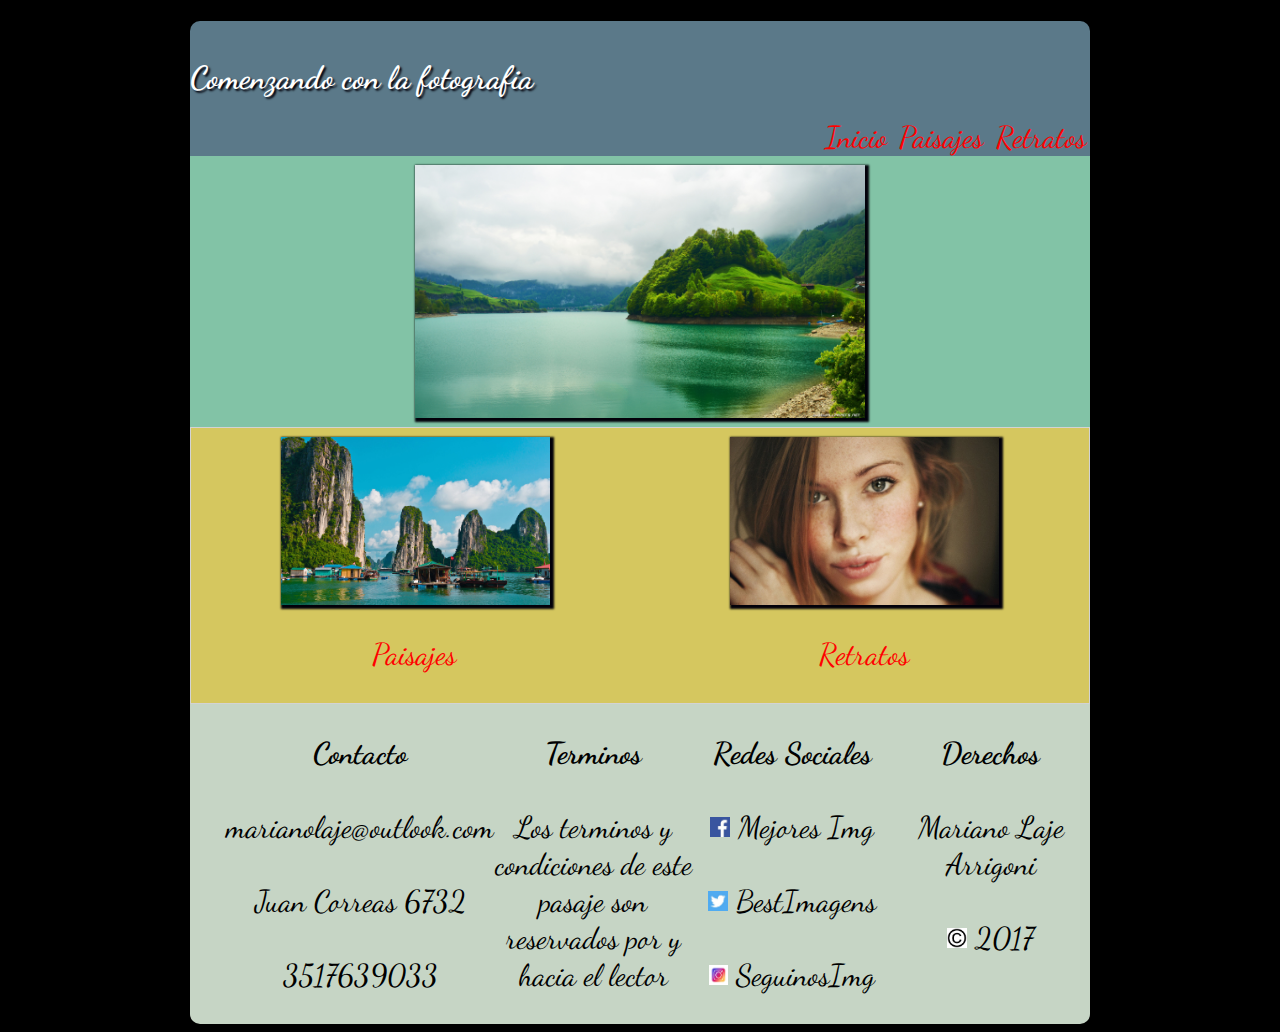
<file: index.html>
<!DOCTYPE html>
<html>
  <head>
    <meta charset="utf-8">
    <meta name="viewport" content="width=device-width, user-scalable=no, initial-scale=1.0">
    <title>Comenzando con la fotografia</title>
    <link rel="stylesheet" href="css/estilos.css">
    <link href="https://fonts.googleapis.com/css?family=Dancing+Script" rel="stylesheet">
  </head>
  <body>
    <nav class="all">
      <header>
        <h1> <br>Comenzando con la fotografia</h1>
        <nav class="menu">
          <a href="index.html" class="links">Inicio</a>
          <a href="paisajes.html" class="links">Paisajes</a>
          <a href="retratos.html" class="links">Retratos</a>
        </nav>
      </header>
      <section class="primeraImg">
        <img src="img/imgPrincipal.jpg" alt="Imagen Central">
      </section>
      <nav class="segundaParte">
        <section class="segundaImg">
          <img src="img/imgPaisajes.jpg" alt="Paisajes">
          <p><a class="links" href="paisajes.html">Paisajes</a></p>
        </section>
        <section class="terceraImg">
          <img src="img/imgRetratos.jpg" alt="Retratos">
          <p><a class="links" href="retratos.html">Retratos</a></p>
        </section>
      </nav>
      <footer id="pieDePag">
        <p><strong>Contacto</strong> <br><br>marianolaje@outlook.com <br><br> Juan Correas 6732 <br><br> 3517639033 </p>
        <p><strong>Terminos</strong> <br><br>Los terminos y condiciones de este pasaje son reservados por y hacia el lector </p>
        <p><strong>Redes Sociales</strong> <br><br><img class="imgFooter" src="img/facebook.jpg" alt="facebook"> Mejores Img <br><br><img class="imgFooter" src="img/twitter.jpg" alt="facebook">  BestImagens <br><br><img class="imgFooter" src="img/instagram.jpg" alt="facebook">  SeguinosImg</p>
        <p><strong>Derechos</strong> <br><br>Mariano Laje Arrigoni <br><br> <img class="imgFooter" src="img/copyright.jpg" alt="simbolo de copyright"> 2017 </p>
      </footer>
    </nav>
  </body>
</html>
</file>
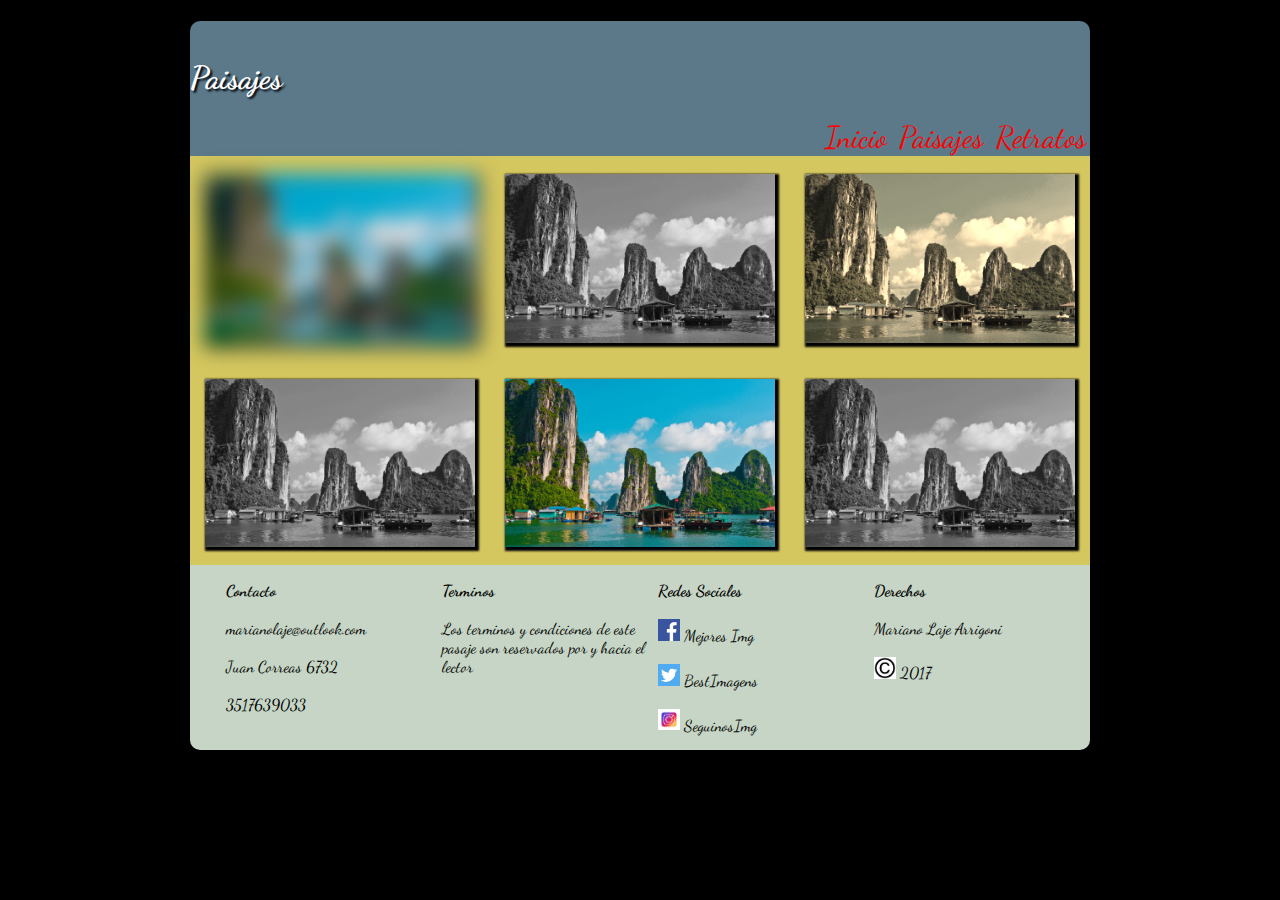
<file: paisajes.html>
<!DOCTYPE html>
<html>
  <head>
    <meta charset="utf-8">
    <meta name="viewport" content="width=device-width, user-scalable=no, initial-scale=1.0">
    <title>Paisajes</title>
    <link rel="stylesheet" href="css/paisajes.css">
    <link href="https://fonts.googleapis.com/css?family=Dancing+Script" rel="stylesheet">
  </head>
  <body>
    <nav class="all">
      <header>
        <h1> <br>Paisajes</h1>
        <nav class="menu">
          <a href="index.html" class="links">Inicio</a>
          <a href="paisajes.html" class="links">Paisajes</a>
          <a href="retratos.html" class="links">Retratos</a>
        </nav>
      </header>
      <section id="galeria1" class="galeria">
        <img src="img/imgPaisajes.jpg" alt="paisajes">
        <img src="img/imgPaisajes.jpg" alt="paisajes">
        <img src="img/imgPaisajes.jpg" alt="paisajes">
      </section>
      <section id="galeria2" class="galeria">
        <img src="img/imgPaisajes.jpg" alt="paisajes">
        <img src="img/imgPaisajes.jpg" alt="paisajes">
        <img src="img/imgPaisajes.jpg" alt="paisajes">
      </section>
      <footer id="pieDePag">
        <p><strong>Contacto</strong> <br><br>marianolaje@outlook.com <br><br> Juan Correas 6732 <br><br> 3517639033 </p>
        <p><strong>Terminos</strong> <br><br>Los terminos y condiciones de este pasaje son reservados por y hacia el lector </p>
        <p><strong>Redes Sociales</strong> <br><br><img class="imgFooter" src="img/facebook.jpg" alt="facebook"> Mejores Img <br><br><img class="imgFooter" src="img/twitter.jpg" alt="facebook">  BestImagens <br><br><img class="imgFooter" src="img/instagram.jpg" alt="facebook">  SeguinosImg</p>
        <p><strong>Derechos</strong> <br><br>Mariano Laje Arrigoni <br><br> <img class="imgFooter" src="img/copyright.jpg" alt="simbolo de copyright"> 2017 </p>
      </footer>
    </nav>
  </body>
</html>
</file>
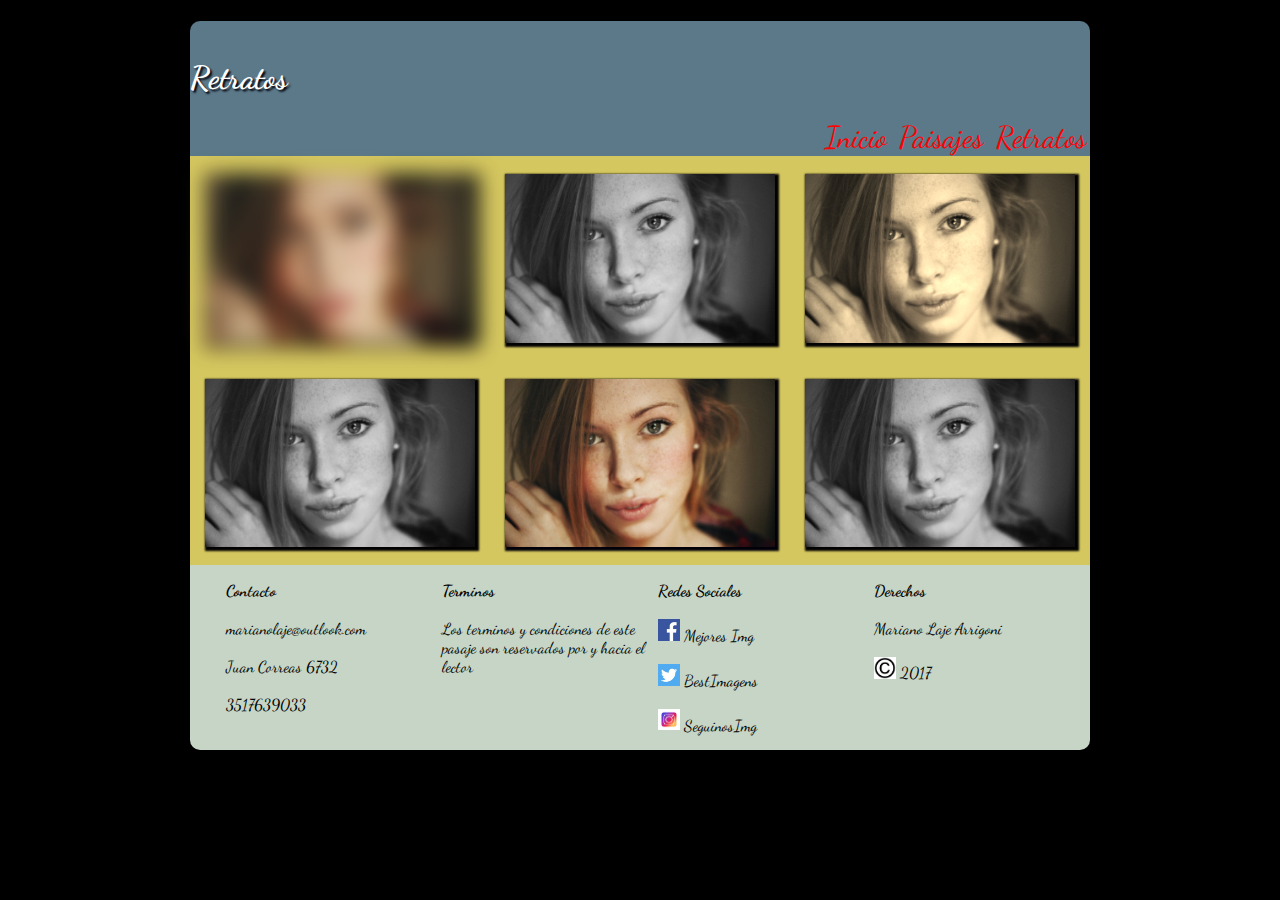
<file: retratos.html>
<!DOCTYPE html>
<html>
  <head>
    <meta charset="utf-8">
    <meta name="viewport" content="width=device-width, user-scalable=no, initial-scale=1.0">
    <title>Retratos</title>
    <link rel="stylesheet" href="css/paisajes.css">
    <link href="https://fonts.googleapis.com/css?family=Dancing+Script" rel="stylesheet">
  </head>
  <body>
    <nav class="all">
      <header>
        <h1> <br>Retratos</h1>
        <nav class="menu">
          <a href="index.html" class="links">Inicio</a>
          <a href="paisajes.html" class="links">Paisajes</a>
          <a href="retratos.html" class="links">Retratos</a>
        </nav>
      </header>
      <section id="galeria1" class="galeria">
        <img src="img/imgRetratos.jpg" alt="retratos">
        <img src="img/imgRetratos.jpg" alt="retratos">
        <img src="img/imgRetratos.jpg" alt="retratos">
      </section>
      <section id="galeria2" class="galeria">
        <img src="img/imgRetratos.jpg" alt="retratos">
        <img src="img/imgRetratos.jpg" alt="retratos">
        <img src="img/imgRetratos.jpg" alt="retratos">
      </section>
      <footer id="pieDePag">
        <p><strong>Contacto</strong> <br><br>marianolaje@outlook.com <br><br> Juan Correas 6732 <br><br> 3517639033 </p>
        <p><strong>Terminos</strong> <br><br>Los terminos y condiciones de este pasaje son reservados por y hacia el lector </p>
        <p><strong>Redes Sociales</strong> <br><br><img class="imgFooter" src="img/facebook.jpg" alt="facebook"> Mejores Img <br><br><img class="imgFooter" src="img/twitter.jpg" alt="facebook">  BestImagens <br><br><img class="imgFooter" src="img/instagram.jpg" alt="facebook">  SeguinosImg</p>
        <p><strong>Derechos</strong> <br><br>Mariano Laje Arrigoni <br><br> <img class="imgFooter" src="img/copyright.jpg" alt="simbolo de copyright"> 2017 </p>
      </footer>
    </nav>
  </body>
</html>
</file>
<file: css/estilos.css>
/*codigo general de toda la pag*/
body{
  font-family:"Dancing Script";
  background-color: black;
  animation: slidein 2s;
}
@-webkit-keyframes slidein{
  0%{
    margin-top: 150%;
  }
  60%{
    margin-top: -5%;
  }
  100%{
    margin-top: 0%;
  }
}
section img{
  box-shadow: 2px 2px 2px 2px #02010a;
}

/*codigo de cabecera*/
header{
  background-color: #5b7989;
  border-radius: 10px 10px 0px 0px;
  width: 100%;
}
header h1{
  color:white;
  text-shadow: 2px 2px 2px #02010a;
  font-size: 200%;
}
.menu{
  font-size: 190%;
}

/*links*/
.links{
  text-decoration: none;
  color: red;
  margin-right: 0.5%;
}
a:hover{
  color:blue;
}

/*codigo de imagen sola*/
.primeraImg{
  background-color: #82c3a6;
  clear: both;
  padding-top: 1%;
  padding-bottom: 1%;
}
.primeraImg img{
  width: 50%;
  display: block;
  margin: auto;
}

/* codigo de 2 imagenes*/
.segundaParte{
  background-color: #d5c75f;
  width: 99.8%;
  display: flex;
  flex-wrap: nowrap;
  border: solid lightgrey 1px;
}
.segundaImg img{
  display: block;
  margin: auto;
  transition: transform 1s;
  margin-top: 2%;
  margin-bottom: 2%;
}
.segundaImg img:hover{
  transform: rotate(10deg);
  box-shadow: 2px 2px 2px 2px #82c3a6;
  border: 2px solid black;
}
.terceraImg img{
  display: block;
  margin: auto;
  transition: transform 1s;
  margin-top: 2%;
  margin-bottom: 2%;
}
.terceraImg img:hover{
  transform: translate(20px, -5px);
  box-shadow: 2px 2px 2px #82c3a6;
  border: 2px solid black;
}
p{
  text-align: center;
  font-size: 190%;
}

/*responsive*/
@media (max-width: 899px){
  .terceraImg img{
    width: 50%;
  }
  .segundaImg img{
    width: 50%;
  }
  .segundaParte{
    flex-direction: column;
  }
  header h1{
    text-align: center;
  }
  .menu{
    text-align: center;
  }
  #pieDePag{
    flex-direction: column;
    text-align: center;
  }
  .primeraImg{
    padding-top: 2%;
    padding-bottom: 2%;
  }
  .all{
    width: 100%;
    margin: auto;
    display: block;
  }
  .imgFooter{
    width: 4%;
  }
}
@media (min-width:900px){
  .terceraImg img{
    width: 60%;
  }
  .segundaImg img{
    width: 60%;

  }
  .segundaParte{
    flex-direction: row;
  }
  header h1{
    text-align: left;
  }
  .menu{
    text-align: right;
  }
  #pieDePag{
    flex-direction: row;
  }
  .primeraImg{
    padding-top: 1%;
    padding-bottom: 1%;
  }
  .all{
    width: 900px;
    margin: auto;
    display: block;
  }
  .imgFooter{
    width: 10%;
  }
}

/*codigo de pie de pag*/
#pieDePag{
  width: 96%;
  background-color: #C6d5c5;
  border-radius: 0px 0px 10px 10px;
  display: flex;
  padding-left: 4%;
}
footer p{
  flex-grow: 2;
  flex-basis: 5%;
}
</file>
<file: css/paisajes.css>
/*codigo general de toda la pag*/
body{
  font-family:"Dancing Script";
  background-color: black;
  animation: slidein 2s;
}
@-webkit-keyframes slidein{
  0%{
    margin-top: 150%;
  }
  60%{
    margin-top: -5%;
  }
  100%{
    margin-top: 0%;
  }
}
section img{
  box-shadow: 2px 2px 2px 2px #02010a;
}

/*codigo de cabecera*/
header{
  background-color: #5b7989;
  border-radius: 10px 10px 0px 0px;
  width: 100%;
}
header h1{
  color:white;
  text-shadow: 2px 2px 2px #02010a;
  font-size: 200%;
}
.menu{
  font-size: 190%;
}

/*links*/
.links{
  text-decoration: none;
  color: red;
  margin-right: 0.5%;
}
a:hover{
  color:blue;
}

/*galeria*/

#galeria1 img:nth-child(even){
  -webkit-filter:grayscale(100%);
}
#galeria2 img:nth-child(odd){
  -webkit-filter:grayscale(100%);
}
#galeria1 img:first-child{
  -webkit-filter:blur(10px);
}
#galeria1 img:last-child{
  -webkit-filter:sepia(90%);
}
.galeria{
  display: flex;
  background-color: #d5c75f;
  flex-wrap: nowrap;
}
.galeria img{
  display: block;
  margin: auto;
  margin-top: 2%;
  margin-bottom: 2%;
}

/*responsive*/
@media (max-width: 899px){
  header h1{
    text-align: center;
  }
  .menu{
    text-align: center;
  }
  #pieDePag{
    flex-direction: column;
    text-align: center;
  }
  .all{
    width: 100%;
    margin: auto;
    display: block;
  }
  .imgFooter{
    width: 4%;
  }
  .galeria{
    flex-direction: column;
  }
  .galeria img{
    width: 60%;
  }
}
@media (min-width:900px){
  header h1{
    text-align: left;
  }
  .menu{
    text-align: right;
  }
  #pieDePag{
    flex-direction: row;
  }
  .all{
    width: 900px;
    margin: auto;
    display: block;
  }
  .imgFooter{
    width: 10%;
  }
  .galeria{
    flex-direction: row;
  }
  .galeria img{
    width: 30%;
    height: 20%;
  }
}

/*codigo de pie de pag*/
#pieDePag{
  width: 96%;
  background-color: #C6d5c5;
  border-radius: 0px 0px 10px 10px;
  display: flex;
  padding-left: 4%;
}
footer p{
  flex-grow: 2;
  flex-basis: 5%;
}
</file>
